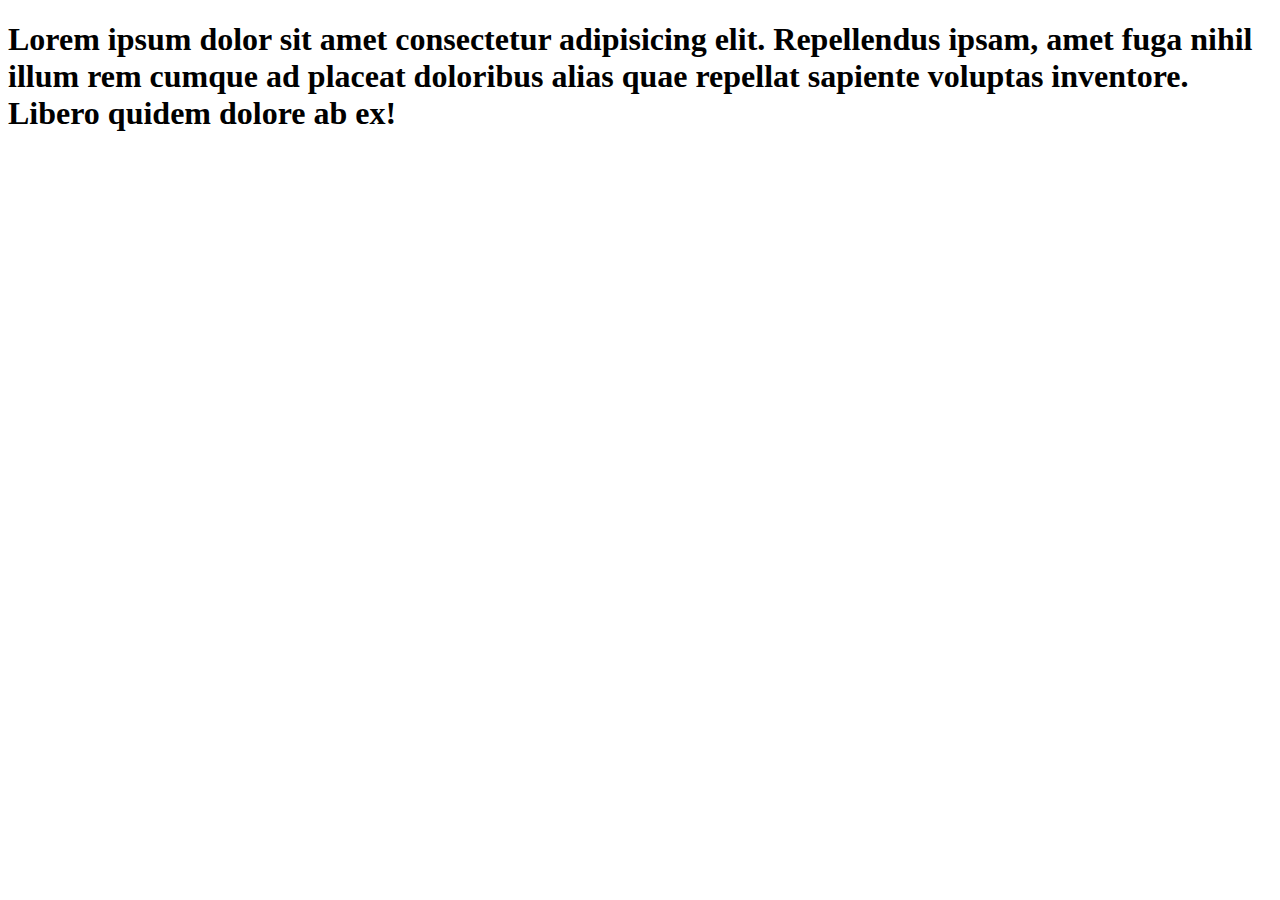
<file: index.html>
<!DOCTYPE html>
<html lang="en">
<head>
    <meta charset="UTF-8">
    <meta http-equiv="X-UA-Compatible" content="IE=edge">
    <meta name="viewport" content="width=device-width, initial-scale=1.0">
    <title>Document</title>
</head>
<body>
    <h1>Lorem ipsum dolor sit amet consectetur adipisicing elit. Repellendus ipsam, amet fuga nihil illum rem cumque ad placeat doloribus alias quae repellat sapiente voluptas inventore. Libero quidem dolore ab ex!</h1>
</body>
</html>
</file>
